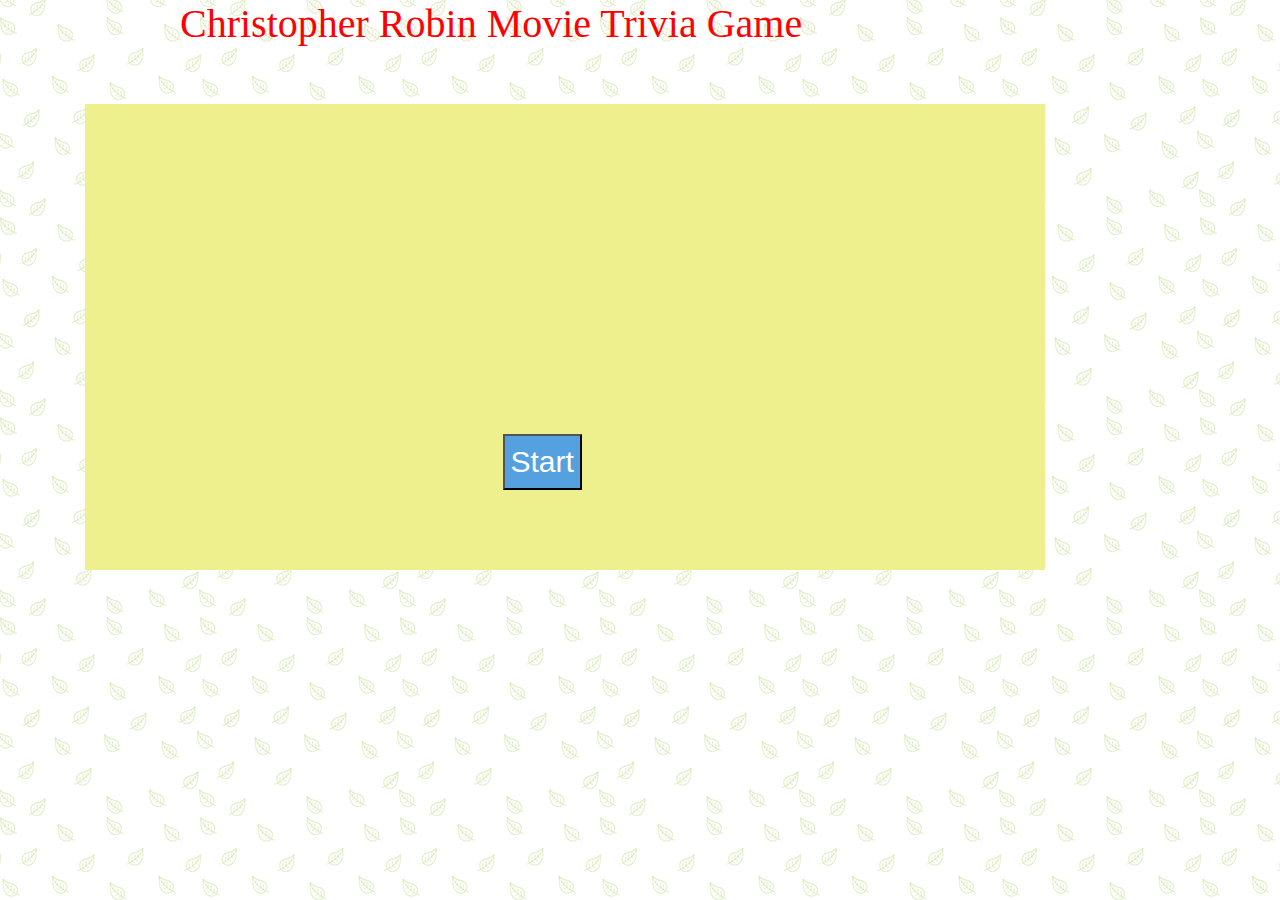
<file: index.html>
<!DOCTYPE html>

<html lang="en-us">

<head>
    <meta charset="UTF-8">
    <title>Christopher Robin Movie Trivia Game</title>

    <meta name="viewport" content="width=device-width, initial-scale=1">
    <link rel="stylesheet" href="https://maxcdn.bootstrapcdn.com/bootstrap/4.0.0/css/bootstrap.min.css" integrity="sha384-Gn5384xqQ1aoWXA+058RXPxPg6fy4IWvTNh0E263XmFcJlSAwiGgFAW/dAiS6JXm"
        crossorigin="anonymous">
    <link rel="stylesheet" type="text/css" href="assets/css/style.css">
    <script src="https://ajax.googleapis.com/ajax/libs/jquery/3.3.1/jquery.min.js"></script>
    <script src="https://maxcdn.bootstrapcdn.com/bootstrap/4.1.3/js/bootstrap.min.js"></script>

    <script src="assets/javascript/app.js"></script>

</head>

<body>

                
    <div class="container">
        
        <div class="row" id="title">
            <div class="col-sm-1"></div>
            <div class="col-sm-11">
                <h1>Christopher Robin Movie Trivia Game</h1>

                
            </div>
        </div>
        <br>
        <br>
        <section class="main-section">
        <div class="row" id="count_down">15</div>
        <br>
        <br>
        <div class="row" id="question">Test Question</div>
        <div class="row"><button class="link" id="choice_1" value="0">Choice 1</button></div>
        <div class="row"><button class="link" id="choice_2" value="1">Choice 2</button></div>
        <div class="row"><button class="link" id="choice_3" value="2">Choice 3</button></div>
        <div class="row"><button class="link" id="choice_4" value="3">Choice 4</button></div>
        <br>
        <br>
        <div class="row" id="statusText">
    
        </div>
        <div class="row">
            <img id="image">
        </div>
        <br>
        <br>
        <div class="row">
            <div class="col-sm-5"></div>
            <div class="col-sm-2">
                <button id="start" class="tbtn btn-default" value="start">Start</button>
            </div>
            <br>
        </div>
        <div id="status">
            <div class="row">
                <div class="col-sm-5"></div>
                <div class="col-sm-2">Correct:</div>
                <div class="col-sm-2" id="total_correct">0</div>
            </div>
            <div class="row">
                <div class="col-sm-5"></div>
                <div class="col-sm-2">Incorrect:</div>
                <div class="col-sm-2" id="total_incorrect">0</div>
            </div>
        </div>
        <br>
    </div>



</body>

</html>
</file>
<file: assets/css/style.css>
img {
    width:50%;
    height:50%;
    object-fit: contain;
    }
    
  
  #start {
    background-color: rgb(85, 161, 223);
    color: white;
    font-family: Arial, Helvetica, sans-serif;
    font-size: 12 px; 
    font-display: bold;
   
  }

body {
    background: url("../images/leaves.png");
  }

  #title {
    font-family: Cambria, Cochin, Georgia, Times, 'Times New Roman', serif;
    color: red;
  }

  .main-section {
    max-width: 960px;
    padding: 30px;
    margin: 0 0 40px;
    background: #eef08d;
    font-size: 30px;
    line-height: 50px;
    color: blue;
    font-family: Arial, "Helvetica Neue", Helvetica, sans-serif;
  }
    #count_down {
     font-size:  50 px;
     color:  red;  
     font-display: bold;


    }
</file>
